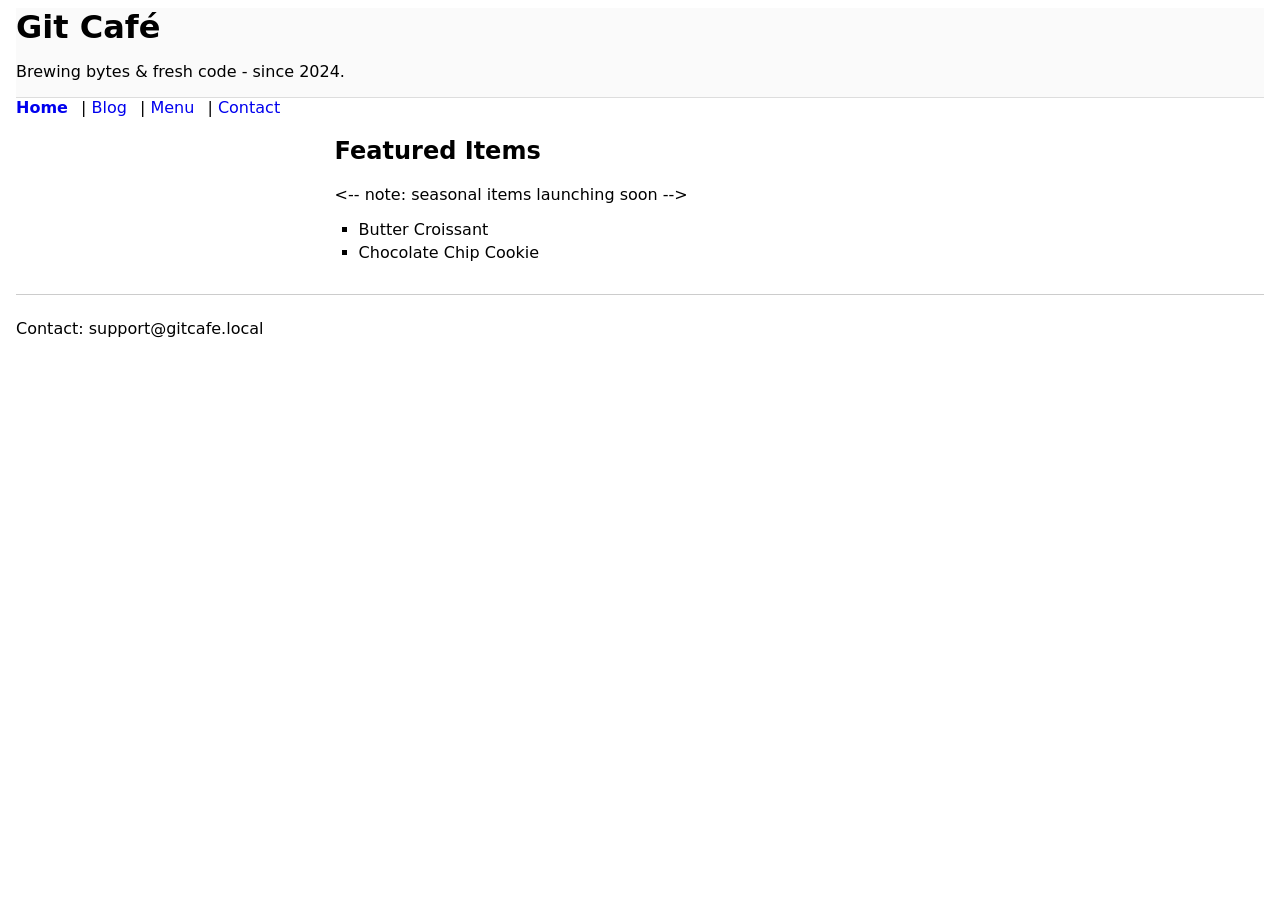
<file: index.html>
<!-- Student Number: [110127893] -->
<!doctype html>
<html lang="en">
<head>
  <meta charset="utf-8" />
  <title>Git Café</title>
  <link rel="stylesheet" href="styles.css" />
</head>
<body>
  <header>
    <h1>Git Café</h1>
<p id="tagline">Brewing bytes & fresh code - since 2024.</p>  
</header>
<nav>
<a href="#" aria-current="page">Home</a> | 
<a href="blog.html">Blog</a> |
<a href="menu.html">Menu</a> | 
<a href="#contact">Contact</a>
</nav>
  <main>
    <section id="featured">
      <h2>Featured Items</h2>
<-- note: seasonal items launching soon -->
      <ul>
        <li>Butter Croissant</li>
        <li>Chocolate Chip Cookie</li>
      </ul>
    </section>
  </main>

  <footer>
    <p>Contact: support@gitcafe.local</p>
  </footer>
</body>
</html>
</file>
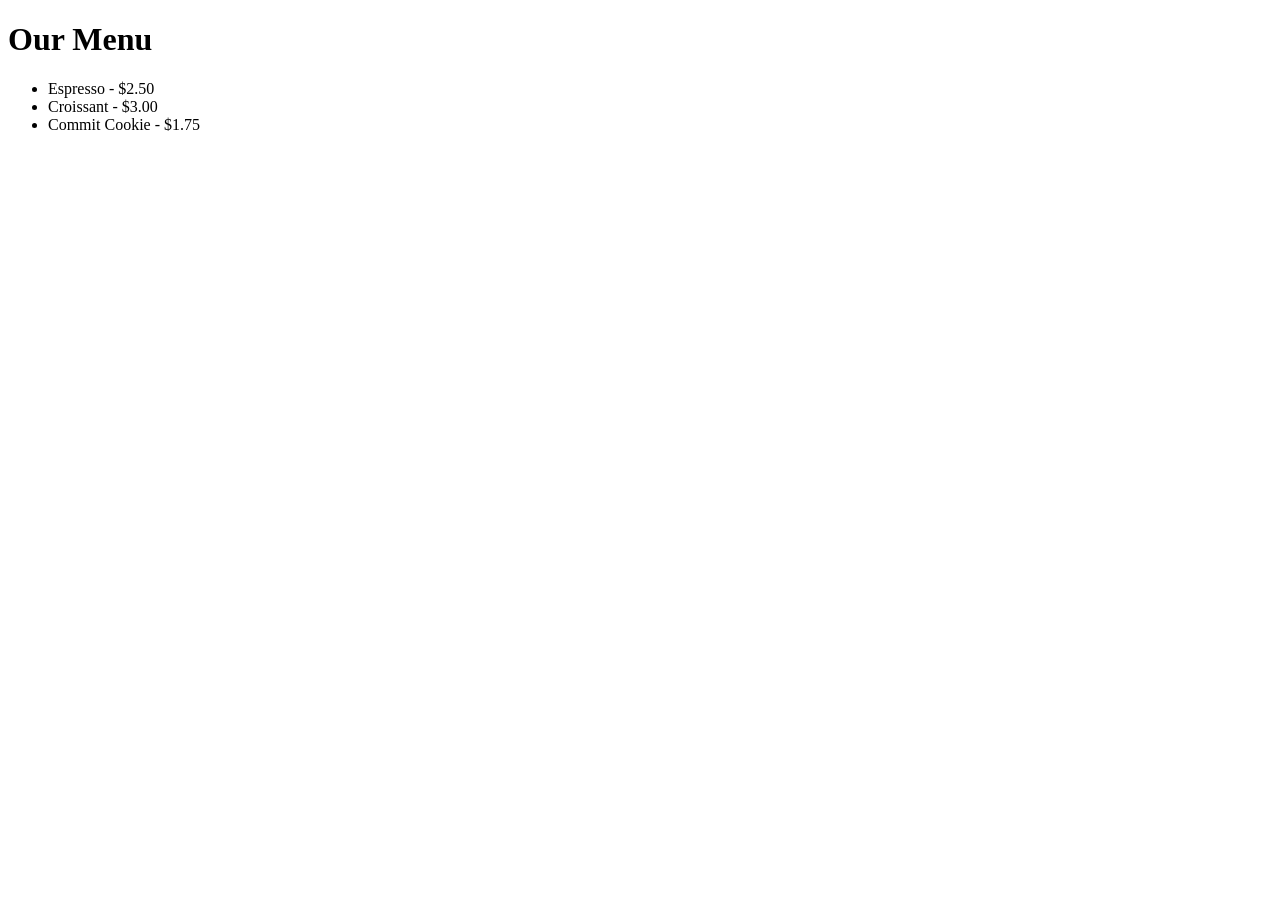
<file: menu.html>
<!DOCTYPE html>
<html lang="en">
<head>
<meta charset="UTF-8">
<title>Menu - Git Cafe</title>
</head>
<body>
<h1>Our Menu</h1>
<ul>
<li>Espresso - $2.50</li>
<li>Croissant - $3.00</li>
<li>Commit Cookie - $1.75</li>
</ul>
</body>
</html>
</file>
<file: styles.css>
/* Student Number: [110127893] */
:root { font-family: system-ui, -apple-system, Segoe UI, Roboto, sans-serif; }
body { margin: 0; padding: 0 1rem; }
header { border-bottom: 1px solid #ccc; }
h1 { margin: .5rem 0; }
footer { margin: 2rem 0; border-top: 1px solid #ccc; padding-top: .5rem; }
main { max-width: 60ch; margin: 0 auto; }
header { background: #fafafa; border-bottom: 1px solid #ddd; }
nav a { text-decoration: none; margin-right: .5rem; }
nav a[aria-current="page"] { font-weight: 600; }
ul {
list-style-type: square;
padding-left: 1.5rem;
}
li {
margin: 0.25rem 0;
}
/* note: adjusted main width on feature branch */
</file>
